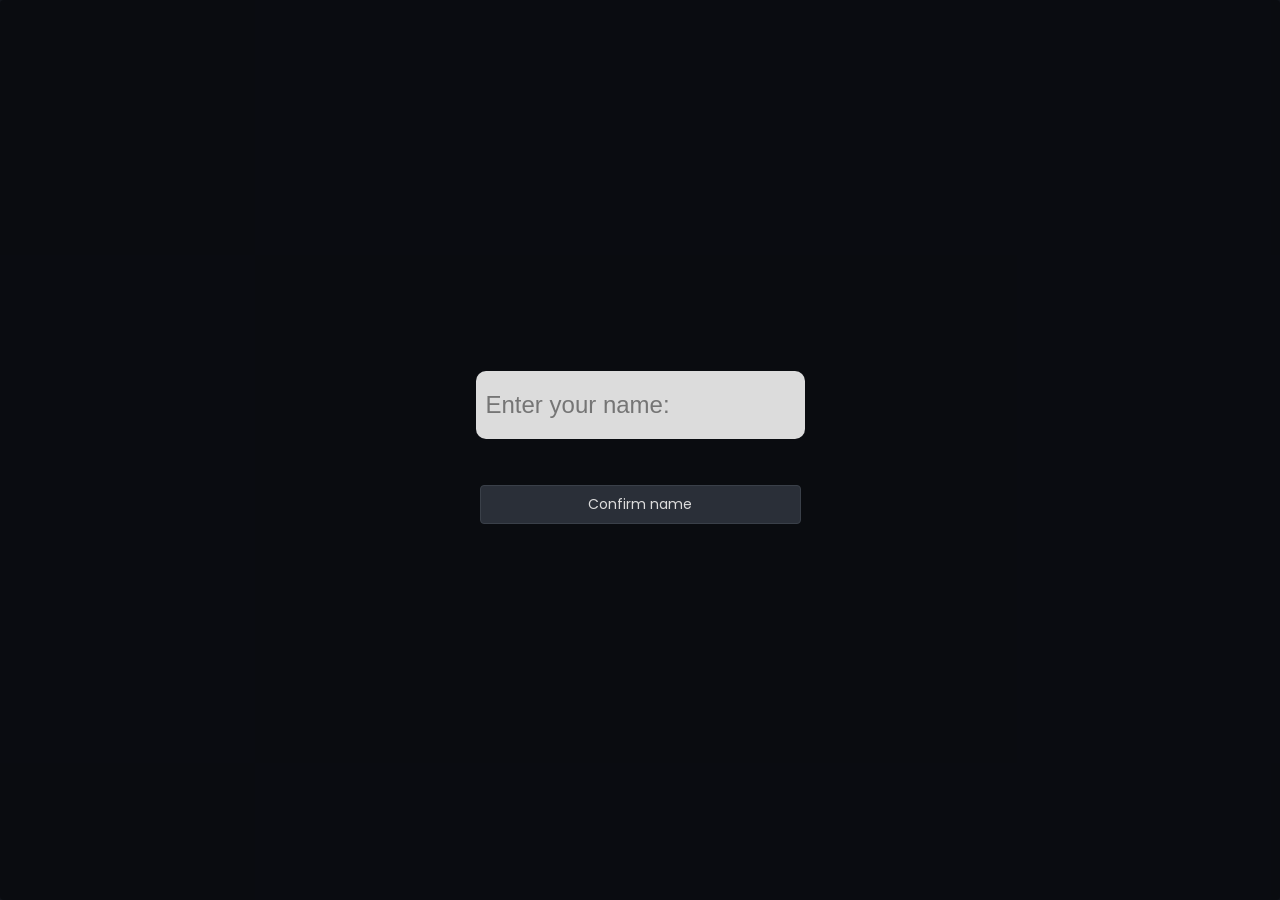
<file: notes.html>
<!DOCTYPE html>
<html>
<head>
  <meta charset="UTF-8">
  <meta name="viewport" content="width=device-width, initial-scale=1, viewport-fit=cover">
  <title>Players notes</title>
  <link rel="preconnect" href="https://fonts.googleapis.com">
  <link rel="preconnect" href="https://fonts.gstatic.com" crossorigin>
  <link href="https://fonts.googleapis.com/css2?family=Poppins:wght@400;600;700&display=swap" rel="stylesheet">
  <link rel="stylesheet" href="style.css">
  <link rel="stylesheet" href="notes.css">
</head>
<body>
    <div class="overlay" id="nameForm">
        <div class="nameForm">
          <input type="text" placeholder="Enter your name: " class="nameInput" id="nameInput">
          <div class="msg" id="msg"></div>
          <button onclick="confirmUsername()">Confirm name</button>
        </div>
    </div>
    <div class="overlay hidden" id="main2">
        <div class="Container">
            <h1>Players notes</h1>
            <textarea class="noteInput"></textarea>
        </div>
    </div>
    <script src="notes.js"></script>
</body>
</html>
</file>
<file: style.css>
* {
  padding: 0;
  margin: 0;
  box-sizing: border-box;
}

body {
  background-color: #12151b;
  font-family: 'Poppins', sans-serif;
  color: #dcdcdc;
  text-align: center;
  margin: 0;
  padding: 20px 10px 30px 10px;
}

h1 {
  color: #e0a838;
  font-size: 28px;
  font-weight: 700;
  margin: 0 0 4px 0;
}

.subtitle {
  margin: 0 0 14px 0;
  color: #8a94a3;
  font-size: 14px;
}

#gameWrap {
  position: relative;
  width: 640px;
  max-width: 100%;
  margin: 0 auto;
}

canvas {
  background-color: #1c5c86;
  border: 2px solid #2a2f38;
  border-radius: 4px;
  display: block;
  width: 100%;
  height: auto;
}

.overlay {
  position: absolute;
  top: 0; left: 0; right: 0; bottom: 0;
  background: rgba(10, 12, 16, 0.95);
  border-radius: 4px;
  display: flex;
  flex-direction: column;
  align-items: center;
  justify-content: center;
  padding: 16px;
  box-sizing: border-box;
  overflow-y: auto;
}

.overlay.hidden {
  display: none;
}

.overlay h2 {
  color: #e0a838;
  font-size: 22px;
  font-weight: 600;
  margin: 0 0 12px 0;
}

#diffButtons {
  display: flex;
  gap: 8px;
  flex-wrap: wrap;
  justify-content: center;
}

.diffBtn {
  background: #232730;
  border: 1px solid #363c47;
  color: #b7bfc9;
}

.diffBtn.active {
  background: #3a7d5c;
  border-color: #3a7d5c;
  color: white;
}

#selectDiffText {
  margin: 10px 0 4px 0;
  color: #7fb894;
  font-size: 13px;
}

.tinytext {
  font-size: 12px;
  color: #6f7885;
  margin-top: 10px;
}

#playBtn {
  background-color: #3a7d5c;
  border-color: #3a7d5c;
  font-size: 18px;
  margin-top: 8px;
}
#playBtn:hover {
  background-color: #45986e;
}

#statsPanel {
  margin-top: 16px;
  background: rgba(255, 255, 255, 0.03);
  border: 1px solid #2a2f38;
  border-radius: 4px;
  padding: 8px 12px;
  font-size: 12px;
  color: #8a94a3;
  display: flex;
  flex-wrap: wrap;
  gap: 6px 16px;
  justify-content: center;
  max-width: 90%;
}

#achievementBox {
  background: rgba(224, 168, 56, 0.1);
  border: 1px solid #e0a838;
  border-radius: 4px;
  padding: 6px 10px;
  margin: 8px 0;
  font-size: 13px;
  color: #e0a838;
  max-width: 90%;
}
#achievementBox:empty {
  display: none;
}

#bossWarning {
  position: absolute;
  top: 10px;
  left: 50%;
  transform: translateX(-50%);
  background: #5c1c1c;
  color: #e0a838;
  padding: 6px 12px;
  font-weight: 600;
  font-size: 13px;
  border-radius: 4px;
}
#bossWarning.hidden {
  display: none;
}

#hud {
  max-width: 640px;
  margin: 10px auto 0 auto;
  background: #1a1d24;
  border: 1px solid #2a2f38;
  border-radius: 4px;
  padding: 6px 10px;
  font-size: 14px;
  color: #dcdcdc;
  display: flex;
  flex-wrap: wrap;
  justify-content: space-between;
  gap: 4px 12px;
}

#hud.hidden, #controls.hidden, #touchControls.hidden {
  display: none;
}

#controls {
  max-width: 640px;
  margin: 8px auto 0 auto;
}

#touchControls {
  max-width: 220px;
  margin: 14px auto 0 auto;
  display: grid;
  grid-template-columns: repeat(3, 1fr);
  gap: 6px;
}

.touchBtn {
  font-size: 18px;
  padding: 14px 0;
  width: 100%;
  margin: 0;
  user-select: none;
  -webkit-user-select: none;
  touch-action: manipulation;
}

button {
  font-family: 'Poppins', sans-serif;
  background: #2a2f38;
  color: #dcdcdc;
  font-size: 14px;
  padding: 8px 15px;
  border: 1px solid #3a4049;
  border-radius: 4px;
  margin: 4px; 
  cursor: pointer;
}

button:hover {
  background-color: #363c47;
}

#msgBox {
  max-width: 640px;
  margin: 8px auto 0 auto;
  font-size: 15px;
  color: #7fc98f;
  min-height: 22px;
  font-weight: 600;
}

#instructions {
  background: #181b21;
  border: 1px solid #2a2f38;
  border-radius: 4px;
  padding: 12px;
  margin: 14px auto;
  max-width: 640px;
  font-size: 13px;
  line-height: 1.6;
  text-align: left;
  color: #9aa3b0;
}

#instructions b {
  color: #dcdcdc;
}

.main {
  display: flex;
  flex-direction: row;
}

#main {
  padding-top: 100px;
}

.leaderBoard {
  position: absolute;
  display: flex;
  flex-direction: column;
  max-width: 25vw;
  left: 75vw;
  top: 5vh;
  gap: 10px;
  background: #0d0f16;
  padding: 30px;
  padding-left: 15px;
  padding-top: 15px;
  border: 1px solid #2a2f38;
  border-radius: 12px;
}

.leaderBoardScore {
  background: #181b21;
  border: 1px solid #2a2f38;
  border-radius: 4px;
  padding: 25px;
  display: flex;
  flex-direction: row;
  padding-right: 10px;
  gap: 10px;
  align-items: center;
}

.prLeaderBoard {
  position: absolute;
  display: flex;
  flex-direction: column;
  max-width: 25vw;
  left: 2vw;
  top: 5vh;
  gap: 10px;
  background: #0d0f16;
  padding: 30px;
  padding-left: 15px;
  padding-top: 15px;
  border: 1px solid #2a2f38;
  border-radius: 12px;
}

.scoreScore {
  color: #1c5c86;
  font-size: 20px;
}

.rank {
  color: #c0dddd;
  font-size: 26px;
}

.rank.first {
  color: #ebd303;
}

.rank.second {
  color: #b8b8b8;
}

.rank.third {
  color: #e7912e;
}

.scoreDifficulty.easy {
  color: #26ca78;
}

.scoreDifficulty.medium {
  color: #e1e42e;
}

.scoreDifficulty.hard {
  color: #e71515;
}

.nameForm {
  display: flex;
  flex-direction: column;
  gap: 20px;
}

.nameInput {
  background: #dcdcdc;
  padding: 20px;
  font-size: 24px;
  padding-left: 10px;
  border: none;
  border-radius: 10px;
  transform: translateY(-3%);
  transition: transform 0.3s;
}

.nameInput:hover {
  transform: translateY(0%);
  transition: transform 0.3s;
}

.nameInput:focus {
  outline: none;
}

.comboWrap {
  display: inline-flex;
  align-items: center;
  gap: 6px;
}

.comboTimeBar {
  display: inline-block;
  width: 48px;
  height: 6px;
  background: #32363d;
  border-radius: 6px;
  overflow: hidden;
  vertical-align: middle;
}

.BarFill {
  display: block;
  width: 100%;
  height: 100%;
  background: linear-gradient(90deg, #00ff00, #ff0000);
  border-radius: 6px;
  transform-origin: left center;
  transform: scaleX(0);
}
</file>
<file: notes.css>
.container {
    display: flex;
    flex-direction:column;
    justify-content: center;
    align-items: center;
    gap: 50px;
}

.notes {
    display: flex;
    flex-direction: column;
    gap: 30px;
    align-items: center;
}

.noteCard {
    background: #0d0f16;
    border: 1px solid #2a2f38;
    border-radius: 10px;
    min-width: fit-content;
    width: 33vw;
}
</file>
